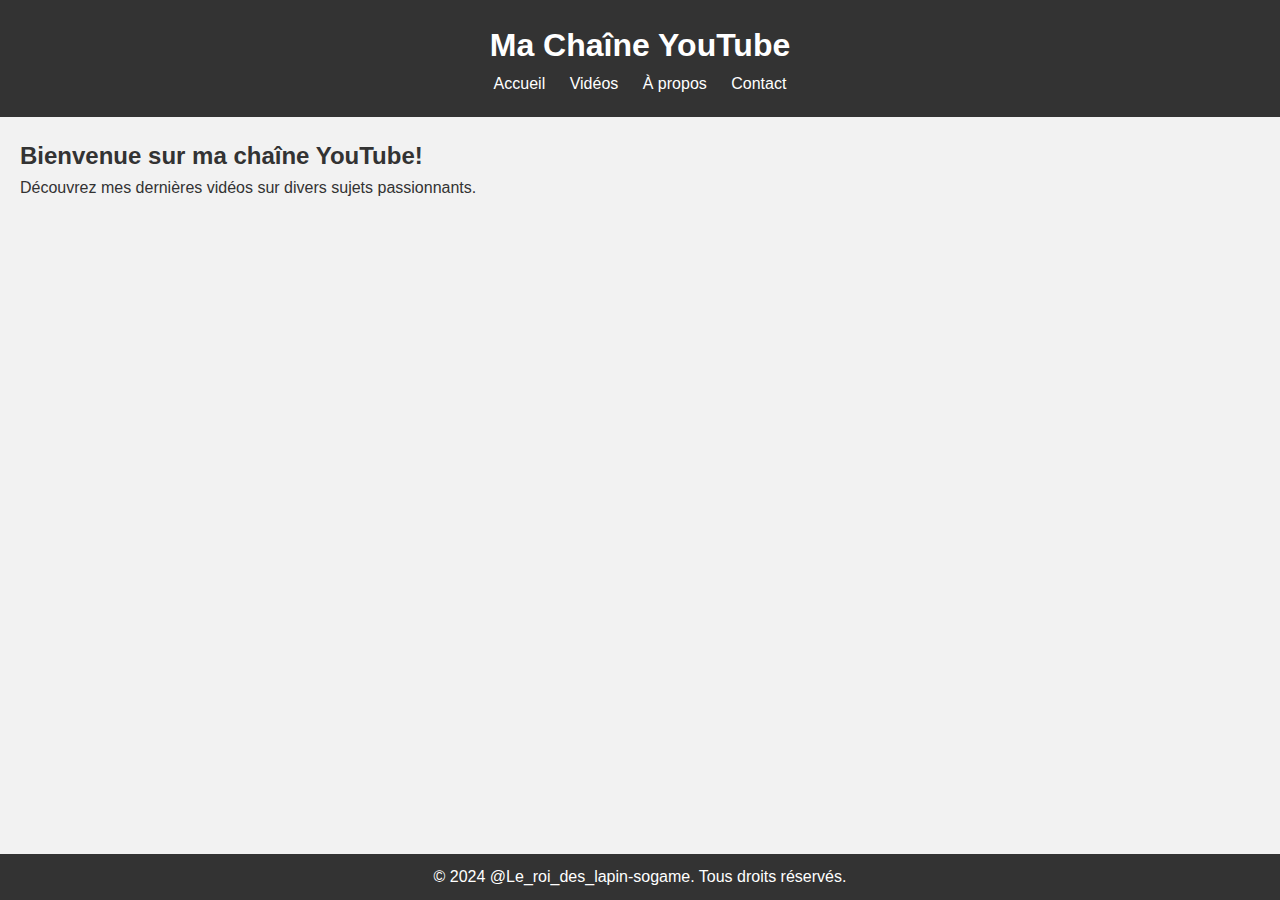
<file: site/index.html>
<!DOCTYPE html>
<html lang="fr">
<head>
    <meta charset="UTF-8">
    <meta name="viewport" content="width=device-width, initial-scale=1.0">
    <title>Ma Chaîne YouTube</title>
    <link rel="stylesheet" href="styles.css">
</head>
<body>
    <header>
        <h1>Ma Chaîne YouTube</h1>
        <nav>
            <ul>
                <li><a href="#">Accueil</a></li>
                <li><a href="video.html">Vidéos</a></li>
                <li><a href="#">À propos</a></li>
                <li><a href="contact.html">Contact</a></li>
            </ul>
        </nav>
    </header>
    <section id="main-content">
        <!-- Contenu principal à remplir avec vos vidéos, descriptions, etc. -->
        <h2>Bienvenue sur ma chaîne YouTube!</h2>
        <p>Découvrez mes dernières vidéos sur divers sujets passionnants.</p>
    </section>
    <footer>
        <p>&copy; 2024 @Le_roi_des_lapin-sogame. Tous droits réservés.</p>
    </footer>
    <script src="script.js"></script>
</body>
</html>
</file>
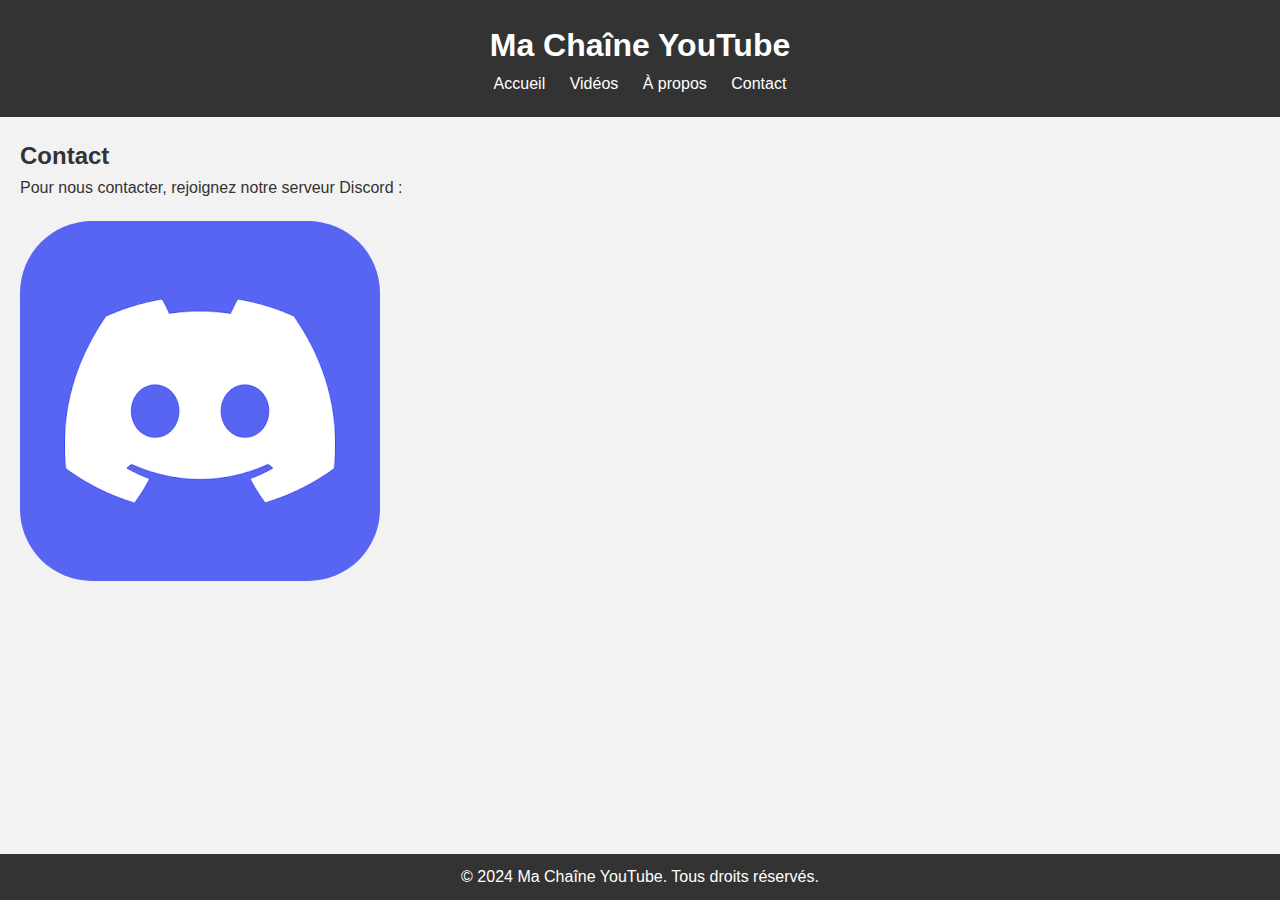
<file: site/contact.html>
<!DOCTYPE html>
<html lang="fr">
<head>
    <meta charset="UTF-8">
    <meta name="viewport" content="width=device-width, initial-scale=1.0">
    <title>Contact - Ma Chaîne YouTube</title>
    <link rel="stylesheet" href="contacte.css">
</head>
<body>
    <header>
        <h1>Ma Chaîne YouTube</h1>
        <nav>
            <ul>
                <li><a href="index.html">Accueil</a></li>
                <li><a href="#">Vidéos</a></li>
                <li><a href="#">À propos</a></li>
                <li><a href="#">Contact</a></li>
            </ul>
        </nav>
    </header>
    <section id="main-content">
        <h2>Contact</h2>
        <p>Pour nous contacter, rejoignez notre serveur Discord :</p>
        <a href="https://discord.gg/b5sgCtVa"><img src="discord-4OXyS2.png" alt="Discord"></a>
    </section>
    <footer>
        <p>&copy; 2024 Ma Chaîne YouTube. Tous droits réservés.</p>
    </footer>
    <audio id="pop.mp3" src="pop.mp3"></audio>
    <script src="script.js"></script>
</body>
</html>
</file>
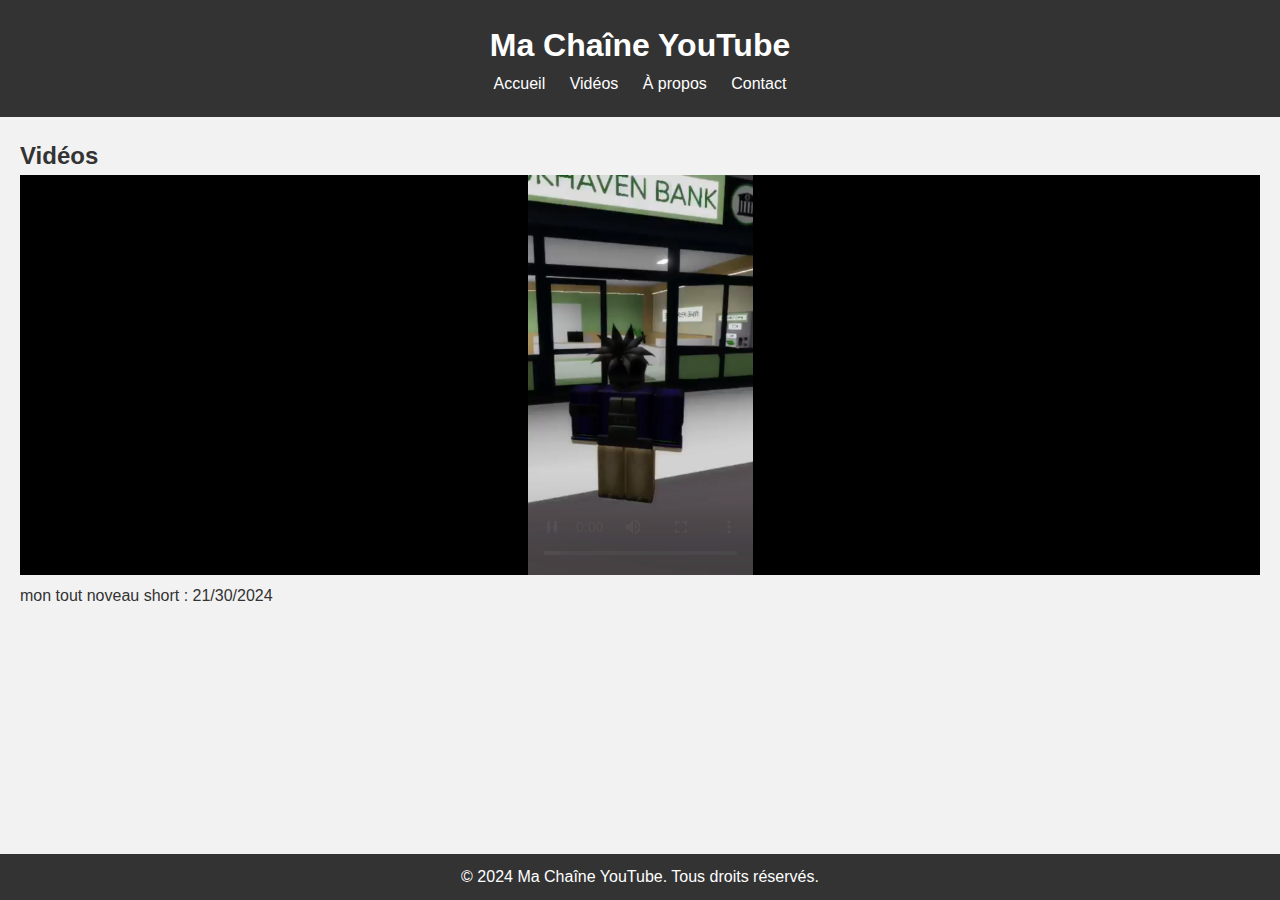
<file: site/video.html>
<!DOCTYPE html>
<html lang="fr">
<head>
    <meta charset="UTF-8">
    <meta name="viewport" content="width=device-width, initial-scale=1.0">
    <title>Vidéos - Ma Chaîne YouTube</title>
    <link rel="stylesheet" href="video.css">
</head>
<body>
    <header>
        <h1>Ma Chaîne YouTube</h1>
        <nav>
            <ul>
                <li><a href="index.html">Accueil</a></li>
                <li><a href="#">Vidéos</a></li>
                <li><a href="#">À propos</a></li>
                <li><a href="contact.html">Contact</a></li>
            </ul>
        </nav>
    </header>
    <section id="main-content">
        <h2>Vidéos</h2>
        <div class="video">
            <iframe width="560" height="315" src="newshorts.mp4" frameborder="0" allow="autoplay; encrypted-media" allowfullscreen></iframe>
            <p>mon tout noveau short : 21/30/2024</p>
        </div>
        <!-- Ajoutez plus de vidéos avec des balises div similaires -->
    </section>
    <footer>
        <p>&copy; 2024 Ma Chaîne YouTube. Tous droits réservés.</p>
    </footer>
</body>
</html>
</file>
<file: site/styles.css>
/* Reset CSS */
* {
    margin: 0;
    padding: 0;
    box-sizing: border-box;
}

body {
    font-family: Arial, sans-serif;
    background-color: #f2f2f2;
    color: #333;
    line-height: 1.6;
}

header {
    background-color: #333;
    color: #fff;
    padding: 20px 0;
    text-align: center;
}

header h1 {
    font-size: 2em;
}

nav ul {
    list-style: none;
}

nav ul li {
    display: inline;
    margin: 0 10px;
}

nav ul li a {
    color: #fff;
    text-decoration: none;
}

nav ul li a:hover {
    text-decoration: underline;
}

#main-content {
    padding: 20px;
}

footer {
    background-color: #333;
    color: #fff;
    text-align: center;
    padding: 10px 0;
    position: fixed;
    bottom: 0;
    width: 100%;
}
</file>
<file: site/contacte.css>
/* Reset CSS */
* {
    margin: 0;
    padding: 0;
    box-sizing: border-box;
}

body {
    font-family: Arial, sans-serif;
    background-color: #f2f2f2;
    color: #333;
    line-height: 1.6;
}

header {
    background-color: #333;
    color: #fff;
    padding: 20px 0;
    text-align: center;
}

header h1 {
    font-size: 2em;
}

nav ul {
    list-style: none;
}

nav ul li {
    display: inline;
    margin: 0 10px;
}

nav ul li a {
    color: #fff;
    text-decoration: none;
}

nav ul li a:hover {
    text-decoration: underline;
}

#main-content {
    padding: 20px;
}

#main-content p {
    margin-bottom: 20px;
}

footer {
    background-color: #333;
    color: #fff;
    text-align: center;
    padding: 10px 0;
    position: fixed;
    bottom: 0;
    width: 100%;
}

img{
    border-radius: 20%;
    transition: transform 0.3s ease-in-out;
}

img:hover {
    transform: scale(1.1);
}
</file>
<file: site/video.css>
/* Reset CSS */
* {
    margin: 0;
    padding: 0;
    box-sizing: border-box;
}

body {
    font-family: Arial, sans-serif;
    background-color: #f2f2f2;
    color: #333;
    line-height: 1.6;
}

header {
    background-color: #333;
    color: #fff;
    padding: 20px 0;
    text-align: center;
}

header h1 {
    font-size: 2em;
}

nav ul {
    list-style: none;
}

nav ul li {
    display: inline;
    margin: 0 10px;
}

nav ul li a {
    color: #fff;
    text-decoration: none;
}

nav ul li a:hover {
    text-decoration: underline;
}

#main-content {
    padding: 20px;
}

.video {
    margin-bottom: 20px;
}

.video iframe {
    width: 100%;
    height: 400px; /* Ajustez la hauteur selon vos besoins */
    border: 0;
}

footer {
    background-color: #333;
    color: #fff;
    text-align: center;
    padding: 10px 0;
    position: fixed;
    bottom: 0;
    width: 100%;
}
</file>
